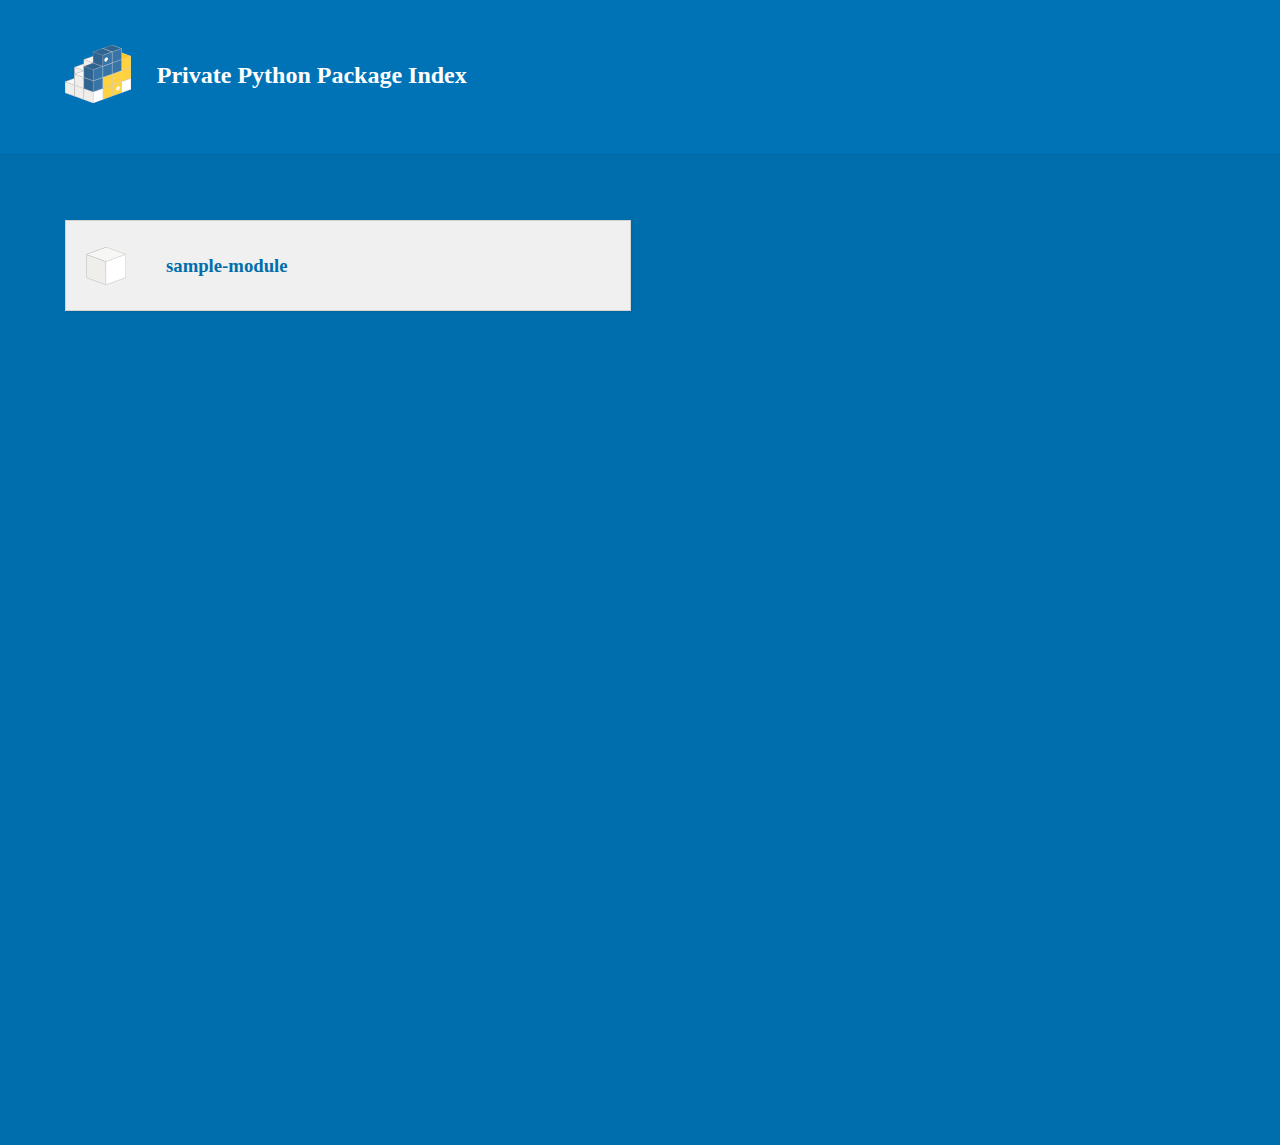
<file: index.html>
<!DOCTYPE html>
<html>
  <head>
    <title>Private Python Package Index</title>
	<link rel="stylesheet" href="/static/css/style.css">
  </head>
  <body>
	<h1>
		<img alt="PyPI" src="/static/images/logo-small.95de8436.svg">
		<span class="title">Private Python Package Index</span>
	</h1>
	<div class="package" >
		<a href="sample-module/"><h3>sample-module</h3></a>
	</div>
  </body>
</html>
</file>
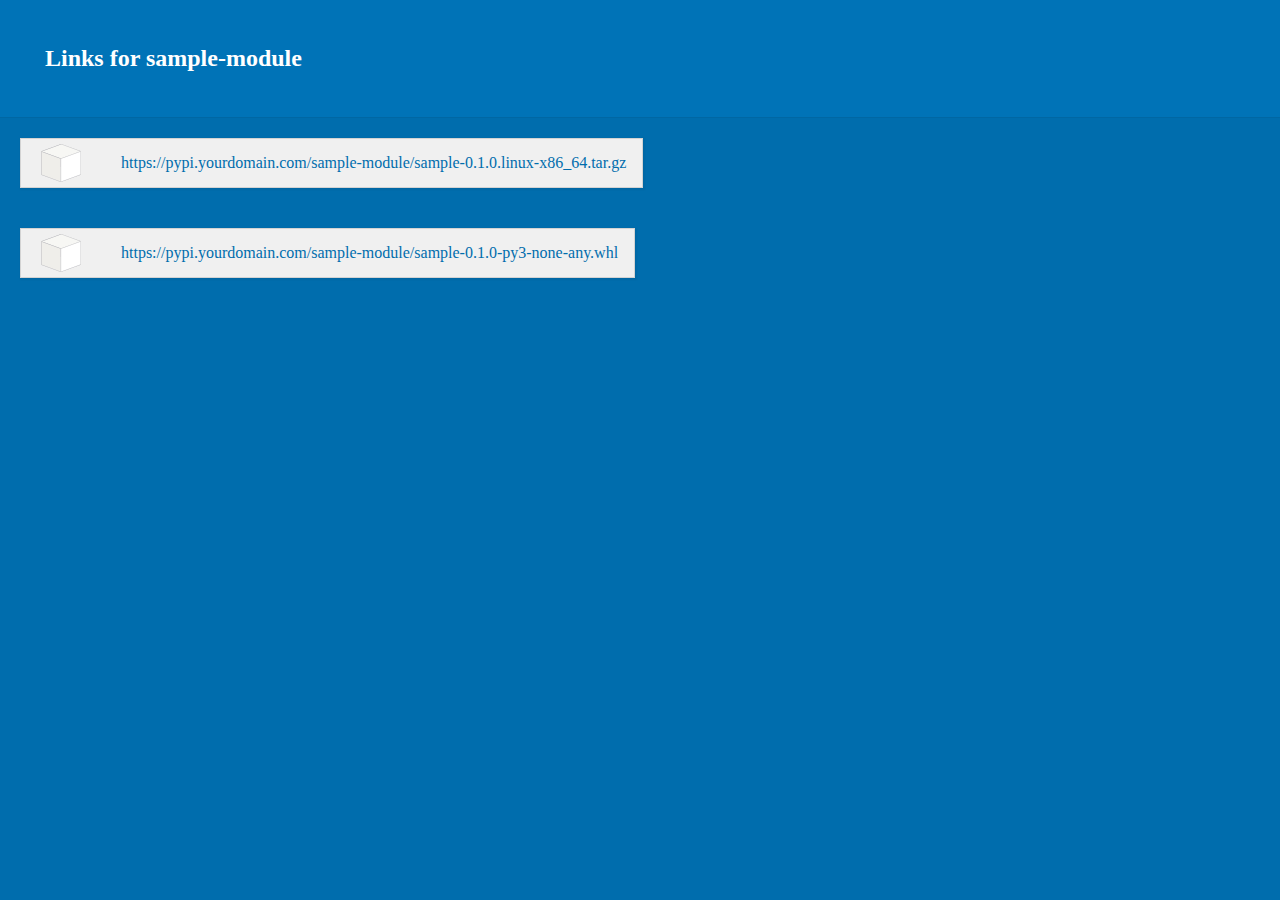
<file: sample-module/index.html>
<!DOCTYPE html>
<html>
  <head>
    <title>Links for sample-module</title>
    <link rel="stylesheet" href="/static/css/style.css">
  </head>
  <body>
    <h1>Links for sample-module</h1>
<a href="https://pypi.yourdomain.com/sample-module/sample-0.1.0.linux-x86_64.tar.gz" data-requires-python="&gt;=3.6.0">https://pypi.yourdomain.com/sample-module/sample-0.1.0.linux-x86_64.tar.gz</a>
<a href="https://pypi.yourdomain.com/sample-module/sample-0.1.0-py3-none-any.whl" data-requires-python="&gt;=3.6.0">https://pypi.yourdomain.com/sample-module/sample-0.1.0-py3-none-any.whl</a>
  </body>
</html>
</file>
<file: static/css/style.css>
body {
    font-family: "Source Sans Pro", "Trebuchet MS", "Lucida Grande", "Bitstream Vera Sans", "Helvetica Neue", "sans-serif";
    margin: 0px;
    background-color: #006dad;
  }
  h1 {
    background-color: rgba(130,174,182,1);
    font-size: 24px;
    color: #fff;
    padding: 45px;
    margin: 0;
    background-color: #0073b7;
    background-repeat: repeat;
    background-position: 0 50%;
    border-bottom: 1px solid #0067a3;
  }
  .explanation {
    background-color: rgba(215,226,241,1);
    font-size: 14px;
    color: rgba(4,38,45,1);
    padding: 20px;
  }
  div.package {
    font-size: 16px;
    padding: 45px;
    background-color: #006dad;
    color: #fff;
    height: 100vh;
  }
  a {
    color: #006dad;
    text-decoration: none;
    background: #f0f0f0 url(/static/images/white-cube.png) no-repeat 0 50%;
    background-position: 20px;
    border: 1px solid #d3d3d3;
    box-shadow: 1px 1px 2px 1px rgba(0,0,0,.05);
    direction: ltr;
    text-align: left;
    display: inline-block;
    padding: 15px 16px 15px 100px;
    margin: 20px 20px;
    max-width: 50vw;
    min-width: 35vw;
  }
  .beagle-logo {
    width: 160px;
    height: 65px;
  }
  img {
    padding: 0px 20px;
  }
  .title {
    position: relative;
      top: -20px;
  }
</file>
